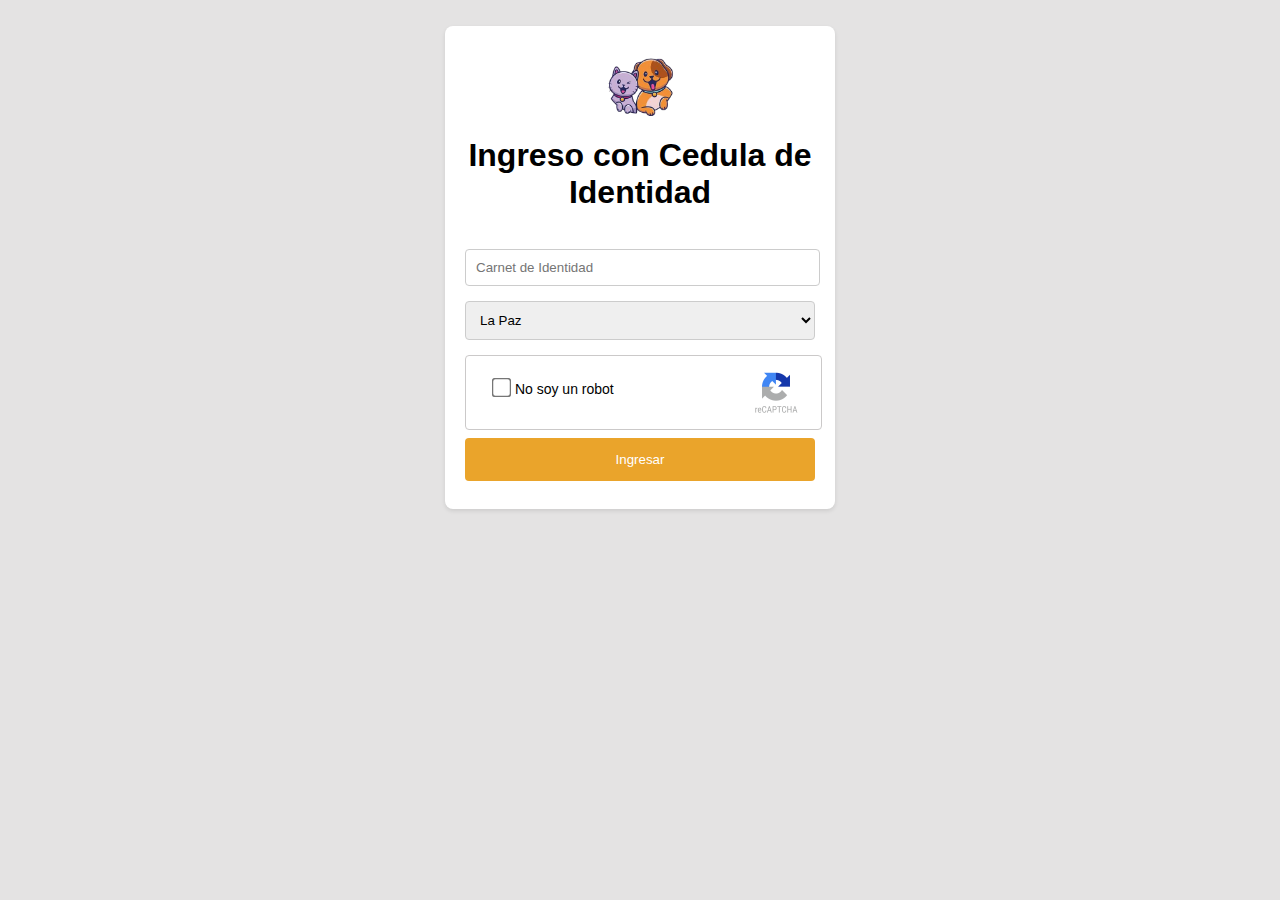
<file: ingresar.html>
<!DOCTYPE html>
<html lang="en">
<head>
    <meta charset="UTF-8">
    <meta name="viewport" content="width=device-width, initial-scale=1.0">
    <title>Ingresar</title>
    <link rel="stylesheet" href="stylefor.css">
    <link rel="icon" href="img/logo.png" type="image/png">
</head>
<body><br>
    <div class="general">
        <div class="logo"><img src="img/logo.png" alt="logo" width="70px" height="70px"></div>
        <div class="titulo">
            <h1>Ingreso con Cedula de Identidad</h1>
        </div>
        <form action="">
            <br>
            <input type="text" placeholder="Carnet de Identidad" required>
            <select name="Departamentos" id="Departamentos">
                <option value="">La Paz</option>
                <option value="">Santa Cruz</option>
                <option value="">Cochabamba</option>
                <option value="">Tarija</option>
                <option value="">Chuquisaca</option>
                <option value="">Oruro</option>
                <option value="">Potosi</option>
                <option value="">Beni</option>
                <option value="">Pando</option>
            </select><br>
            <div class="captcha">
                <div><label>
                    <input type="checkbox" name="captcha" required>
                    No soy un robot
                </label></div>
                <div><img src="img/captcha.png" alt="" width="50px"  height="50px" ><br></div>
                
                
            </div>
            <button type="submit">Ingresar</button>
        </form>
    </div>
</body>
</html>
</file>
<file: stylefor.css>
body {
    font-family: 'Poppins', sans-serif;
}

input[type="text"], input[type="radio"],  input[type="date"]{
    padding: 10px;
    margin-bottom: 15px;
    border: 1px solid #ccc;
    border-radius: 4px;
}
label {
    margin-bottom: 10px;
    font-family: Arial, sans-serif;
    color: #f99410;
    margin-left: 5px;
}


body {
    background-color: #e4e3e3;
}

.logo {
    display: flex;
    justify-content: center;
}

.general {
    max-height: 800px;
    max-width: 350px;
    margin: 0 auto;
    padding: 20px;
    background-color: #ffffff;
    border-radius: 8px;
    box-shadow: 0 2px 4px rgba(0, 0, 0, 0.1);
}

h1 {
    text-align: center;
    margin-bottom: 20px;
    font-family: Arial, sans-serif;
}

p{
    font-size: 0.8rem;
    font-family: Arial, Helvetica, sans-serif;
    text-align: center;
}

label {
    display: block;
    margin-bottom: 10px;
    font-family: Arial, sans-serif;
    color: black;
}

input[type="text"], input[type="radio"],  input[type="date"]{
    width: 95%;
    padding: 10px;
    margin-bottom: 15px;
    border: 1px solid #ccc;
    border-radius: 4px;
}

select{
    width: 100%;
    padding: 10px;
    margin-bottom: 15px;
    border: 1px solid #ccc;
    border-radius: 4px;
}

.captcha{
    border: 1px solid rgb(203, 201, 201);
    padding: 10px 20px;
    font-size: 14px;
    cursor: pointer;
    background-color: white;
    color: rgb(7, 7, 7);
    width: 90%;
    font-family: Arial, sans-serif;
    display: flex;
    justify-content: space-between;
    align-items: center;
    border-radius: 4px;
}
input[type="checkbox"] {
    transform: scale(1.5); 
}

button[type="submit"] {
    width: 100%;
    background-color: #eaa42b;
    color: white;
    padding: 14px 20px;
    margin: 8px 0;
    border: none;
    border-radius: 4px;
    cursor: pointer;
}

input[type="submit"]:hover{
    background-color: #d1a215;
}
</file>
